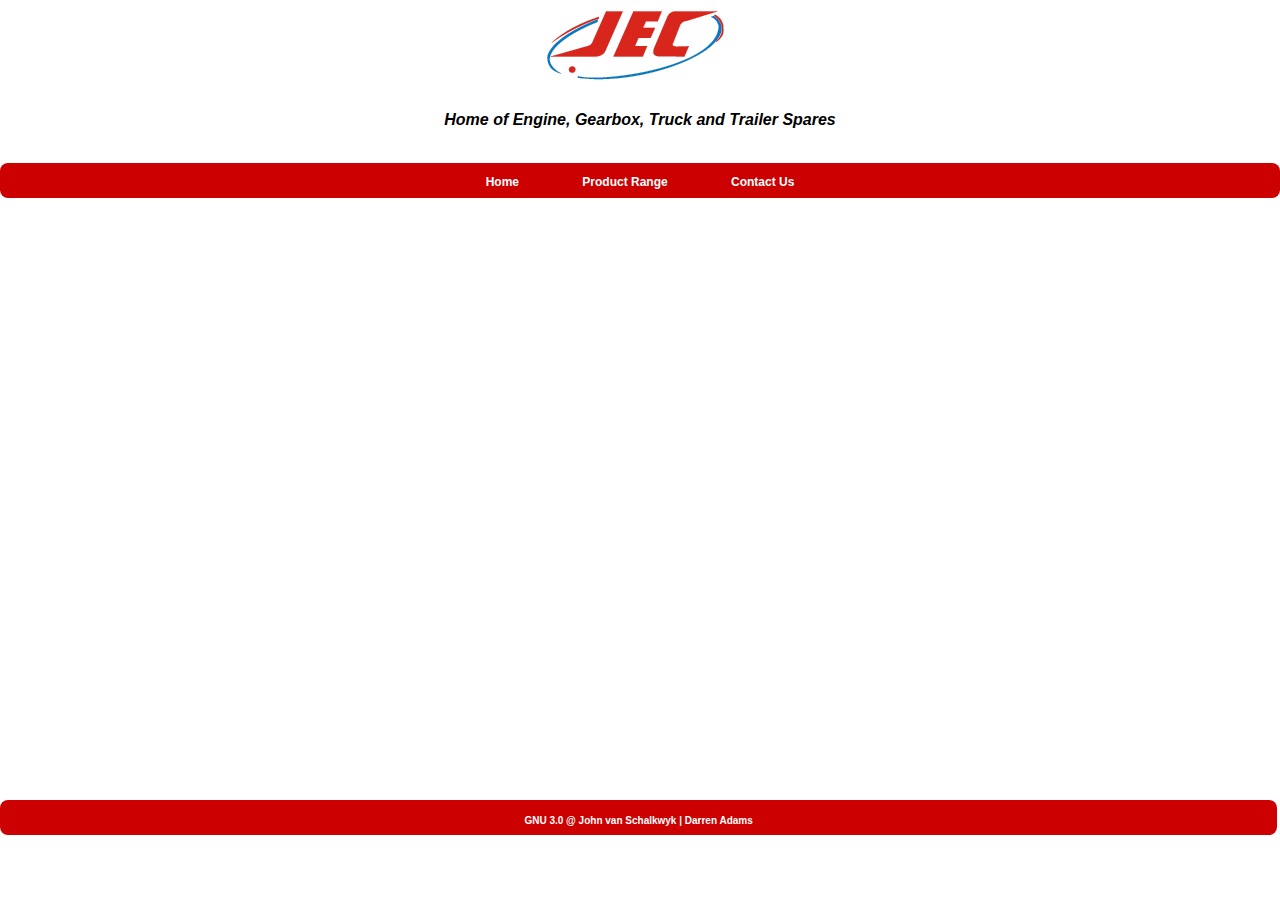
<file: about.html>
<!DOCTYPE html>
<!--
To change this license header, choose License Headers in Project Properties.
To change this template file, choose Tools | Templates
and open the template in the editor.
-->
<html>
    <head>
        <title>About Us</title>
        <meta name="viewport" content="width=device-width, initial-scale=1.0">
		<link rel="stylesheet" type="text/css" href="styles.css">
    </head>
    <body>
        <div id ="header">
    <div align="center">
    <img src ="images/Logo/JEC_LOGO.bmp" border="0"></div>
       
    <p align="center"> Home of Engine, Gearbox, Truck and Trailer Spares</p>
    <br>
    </div>
    
    <div id ="homepage">
      <div align="center" id ="navbar">
           <ul align="center">
              <li><a href="index.html">Home</a></li>
              <li><a href="products.html">Product Range</a></li>
              <li><a href="contact.html">Contact Us</a></li>
              </ul>
              </div>
        <footer>
        <div id="footer">
             <p> GNU 3.0 @ John van Schalkwyk | Darren Adams</p>
         
        </div></footer>
    </body>
</html>
</file>
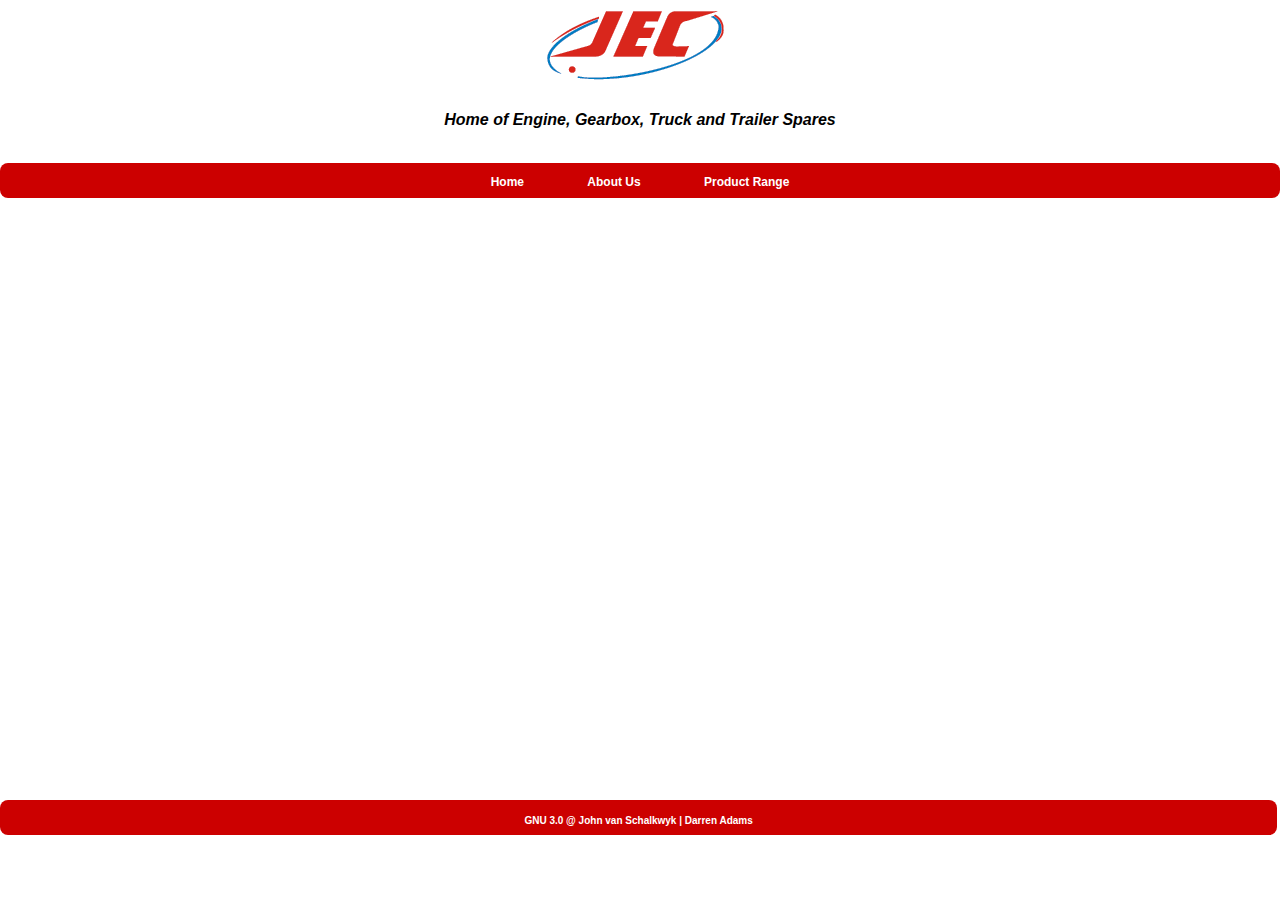
<file: contact.html>
<!DOCTYPE html>
<!--
To change this license header, choose License Headers in Project Properties.
To change this template file, choose Tools | Templates
and open the template in the editor.
-->
<html>
    <head>
        <title>Contact Us</title>
        <meta charset="UTF-8">
        <meta name="viewport" content="width=device-width, initial-scale=1.0">
		 <link rel="stylesheet" type="text/css" href="styles.css">
    </head>
    <body>
        <div id ="header">
            <div align="center">
                <img src ="images/Logo/JEC_LOGO.bmp" border="0"></div>
       
                        <p align="center"> Home of Engine, Gearbox, Truck and Trailer Spares</p>
                        <br>
                            </div>
    
    <div id ="homepage">
      <div align="center" id ="navbar">
           <ul align="center">
              <li><a href="index.html">Home</a></li>
              <li><a href="about.html">About Us</a></li>
              <li><a href="products.html">Product Range</a></li>
              </ul>
              </div>
          
        <footer>
        <div id="footer">
             <p> GNU 3.0 @ John van Schalkwyk | Darren Adams</p>
         
        </div></footer>
    </body>
</html>
</file>
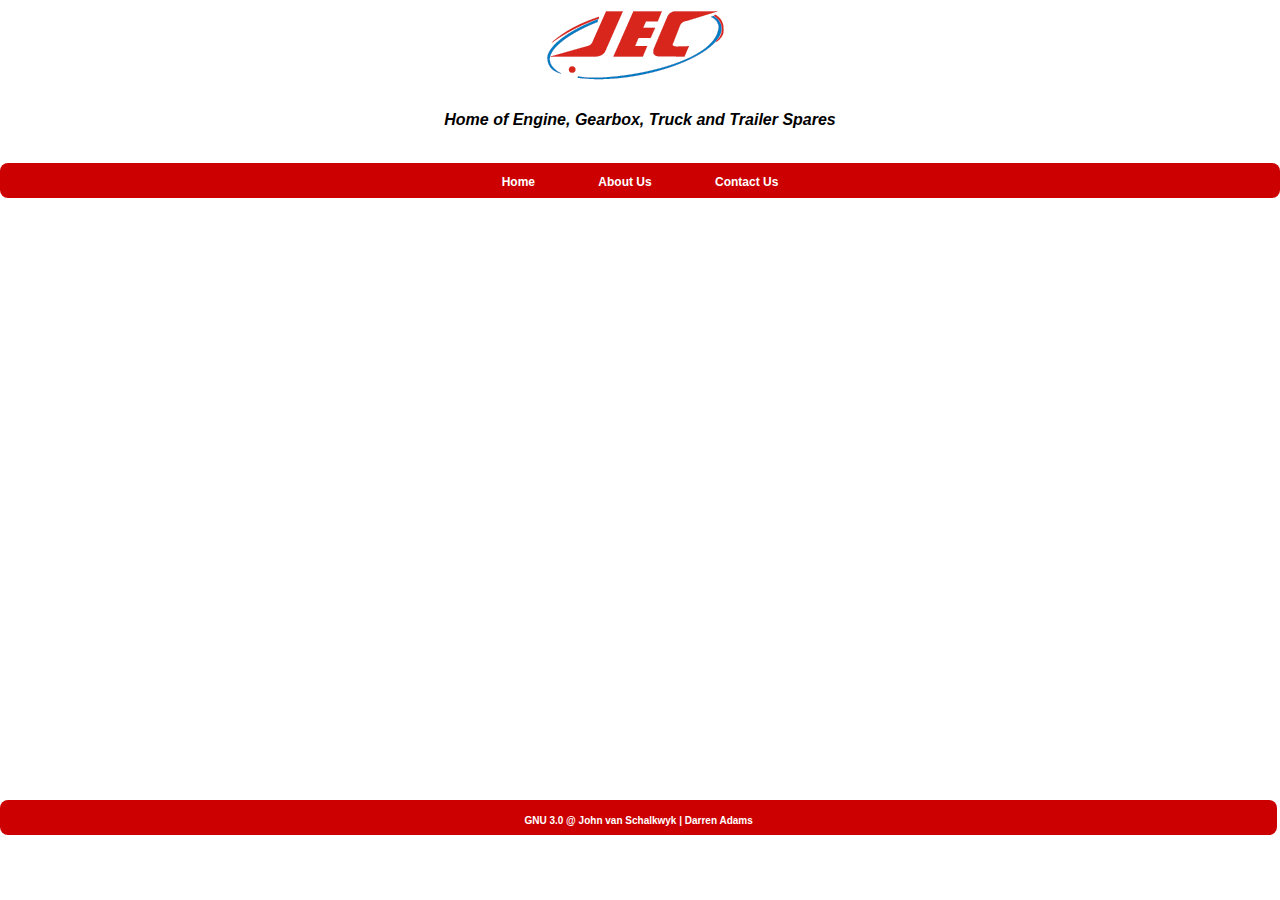
<file: products.html>
<!DOCTYPE html>
<!--
To change this license header, choose License Headers in Project Properties.
To change this template file, choose Tools | Templates
and open the template in the editor.
-->
<html>
    <head>
        <title>Products & Services</title>
        <meta charset="UTF-8">
        <meta name="viewport" content="width=device-width, initial-scale=1.0">
		<link rel="stylesheet" type="text/css" href="styles.css">
    </head>
    <body>
        <div id ="header">
            <div align="center">
                <img src ="images/Logo/JEC_LOGO.bmp" border="0"></div>
       
                    <p align="center"> Home of Engine, Gearbox, Truck and Trailer Spares</p>
                    <br>
                    </div>
    
                    <div id ="homepage">
                        <div align="center" id ="navbar">
                                    <ul align="center">
                                        <li><a href="index.html">Home</a></li>
                                        <li><a href="about.html">About Us</a></li>
                                        <li><a href="contact.html">Contact Us</a></li>
                                    </ul>
                        </div> 
                        
              <footer>
        <div id="footer">
             <p> GNU 3.0 @ John van Schalkwyk | Darren Adams</p>
         
        </div></footer>
    </body>
</html>
</file>
<file: styles.css>
/*
To change this license header, choose License Headers in Project Properties.
To change this template file, choose Tools | Templates
and open the template in the editor.
*/
/* 
    Created on : 25 Sep 2014, 5:28:45 PM
    Author     : Darren
*/

#header
{
    font-family: sans-serif;
    font-size: 25;
    font-weight:bold;
    font-style:italic;
    background-color:#FFF;
    border-radius: 8px;
}
#navbar
{
    width: 100%;
    height: 35px;
    font-size: 12px;
    font-family: sans-serif;
    font-weight: bold;
    text-align: center;
    text-shadow: 2px 2px 2px #fffff;
    background-color:#cc0000;
    border-radius: 8px;
}
#navbar ul
{
   height: auto;
   padding: 12px 0px;
   margin: 0px;
}
#navbar li
{
    display: inline;
    padding: 15px;
    
}
#navbar a
{
    text-decoration: none;
    color: #ffffff;
    padding: 15px 15px 8px 15px;
}
#navbar a:hover
{
   color:#cc0000;
   background-color: #FFF;
   border-color: #6EA2DE;
   box-shadow: 0px 0px 10px #ff3333;
}

#homepage
{
    color: #FFF;
    font-style: sans-serif;
}

#footer
{
    width: 99%;
    height: 25px;
    color: #FFF;
    font-size: 10px;
    font-family: sans-serif;
    font-weight:bold;
    text-align: center;
    background-color: #cc0000;
    border-radius: 8px;
    padding: 5px 5px 5px 5px;
    
}
/*slider styles*/

#s3slider 
{
	height:300px;
	overflow:hidden;
	background-color:white;
        width: 75%;
        height: 350px;
        border-radius: 8px;
        
    
	
}

#s3sliderContent
{
	width:950px;
	height:350px;
	top:0;
	margin-left:0;
        
	
}

.s3sliderImage 
{
	float:left;
	position:relative;
	display:none;
}

.s3sliderImage span 
{
	position:absolute;
	font:Arial,Helvetica,sans-serif;
	font-size:15px;
	padding:10px 13px;
	color:#FFF;
	background-color:#000;
	width:924px;
	display:none;
	opacity:0.7;
	-moz-opacity:0.7;
	filter:alpha (opacity=70);
}

.clear
{
	clear:both;	
}

/*overlay styles*/

.top
{
	top:0;
	left:0;
	width:924px;
	height:60px;
}


/*Styles for Contact Us section*/

#headderC
{
	font-family: sans-serif;
        font-size: 1cm;
	font-weight:bold;
	font-style:italic;
	color:#FFF;
	background-color:#FFF;
	height:1.2cm;
	text-shadow: 2px 2px 2px #fffff;
        background-color:#cc0000;
        border-radius: 8px;
}

#headderA
{
	font-family: sans-serif;
        font-size: 1cm;
	font-weight:bold;
	font-style:italic;
	color:#FFF;
	background-color:#FFF;
	height:1.2cm;
    	text-shadow: 2px 2px 2px #fffff;
        background-color:#cc0000;
        border-radius: 8px;
}

#headderP
{
	font-family: sans-serif;
        font-size: 1cm;
	font-weight:bold;
	font-style:italic;
	color:#FFF;
	background-color:#FFF;
	height:1.2cm;
	text-shadow: 2px 2px 2px #fffff;
        background-color:#cc0000;
        border-radius: 8px;
}

html
{
    position: relative;
    min-height: 100%;
}

body
{
    margin: 0 0 100px;
}

footer
{
    position: absolute;
    left: 0;
    bottom: 0;
    height: 100px;
    width: 100%;
}
</file>
